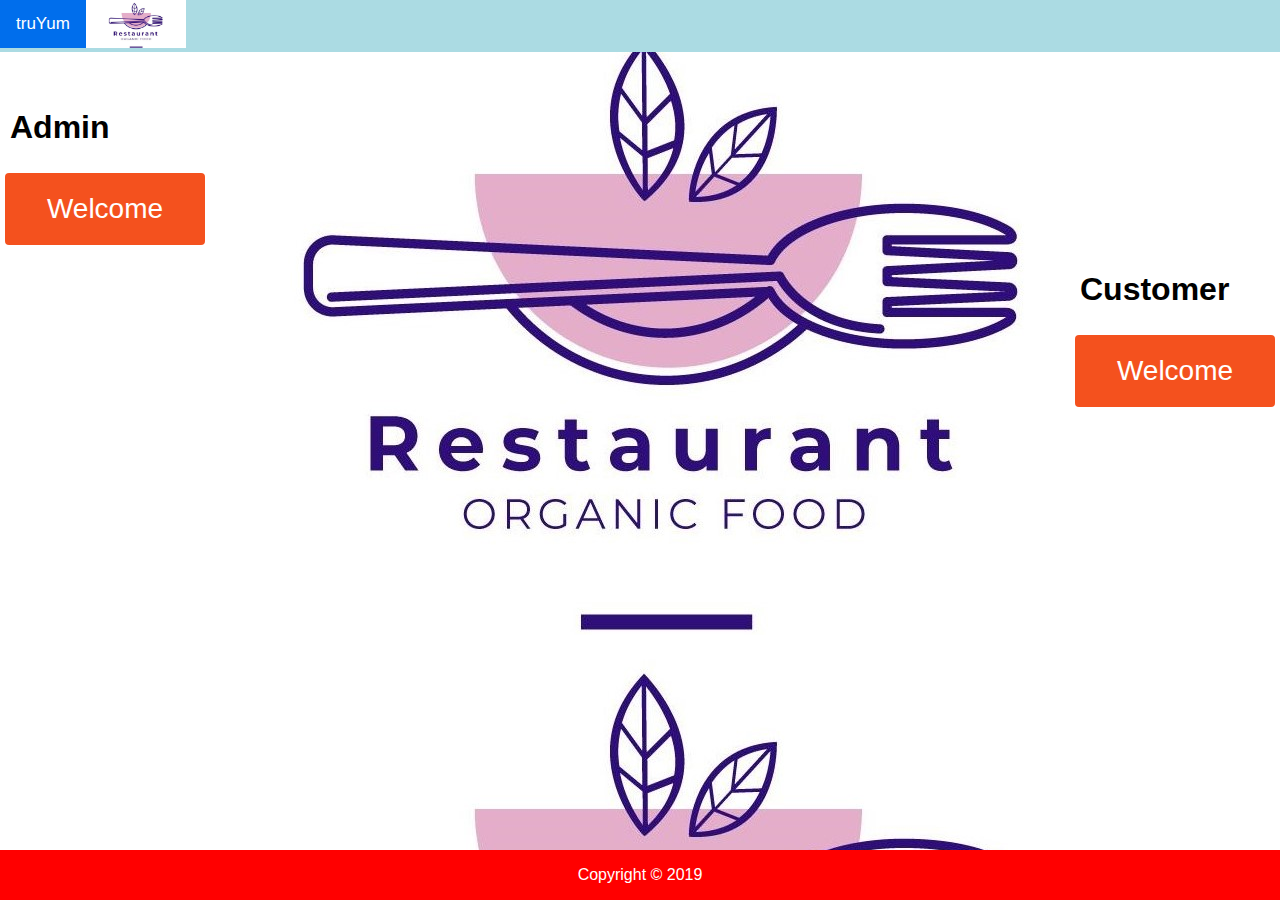
<file: truyum-ui/index.html>
<!DOCTYPE html>
<html>

<head>
    <title></title>
    <link rel="stylesheet" type="text/css" href="style/style.css">
    <style>
        body {
            background-image: url(flock.jpg);
            
        }
        h1{
            padding-left: 10px;
        }
    </style>
</head>

<body>

    <div class="topnav">
        <a class="active" href="#home">truYum</a>
        <img src="images/flock.jpg" width="100" height="48">
    </div>


   
    <br><br>
    <div id="button1">
        <h1>Admin</h1>
        <button class="button"><a href="file:///C:/Users/dell/Desktop/truyum-ui/menu-item-list-admin.html" class="but" target="_blank"><span> Welcome </span> </a></button>
    </div>

    <div id="button2">
        <h1>Customer</h1>
        <button class="button"><a href="file:///C:/Users/dell/Desktop/truyum-ui/menu-item-list-customer.html" class="but" target="_blank"><span> Welcome </span> </a></button>
    </div>




    <div class="footer">
        <p>
        <footer>Copyright &copy; 2019</footer>
        </p>
    </div>
</body>

</html>
</file>
<file: truyum-ui/style/style.css>
body {
  margin: 0;
  font-family: Arial, Helvetica, sans-serif;
  
}
body  {
  background-image: url("images/flock.jpg");
}



.topnav {
  overflow: hidden;
  background-color: #abdbe3  ;
}

.topnav a {
  float: left;
  color: #f2f2f2;
  text-align: center;
  padding: 14px 16px;
  text-decoration: none;
  font-size: 17px;
}

.topnav a:hover {
  background-color: #ddd;
  color: black;
}

.topnav a.active {
  background-color: #006eec;
  color: white;
}
#SAVE{
  background-color: #0080ff;
}




.button {
  border-radius: 4px;
  background-color: #f4511e;
  border: none;
  color: #FFFFFF;
  text-align: center;
  font-size: 28px;
  padding: 20px;
  width: 200px;
  transition: all 0.5s;
  cursor: pointer;
  margin: 5px;
}

.button span {
  cursor: pointer;
  display: inline-block;
  position: relative;
  transition: 0.5s;
}

.button span:after {
  content: '\00bb';
  position: absolute;
  opacity: 0;
  top: 0;
  right: -20px;
  transition: 0.5s;
}

.button:hover span {
  padding-right: 25px;
}

.button:hover span:after {
  opacity: 1;
  right: 0;
}
#button2{
  float: right;
}
.footer {
   position: fixed;
   left: 0;
   bottom: 0;
   width: 100%;
   background-color: red;
   color: white;
   text-align: center;
}
h2{
  background-color: #e6f2ff;
}

tr, th , td{
	padding: 25px;
}
#success{
  color: #33ff33;
  font-size: 250%;
}
.but{
  color: white;
}
</file>
